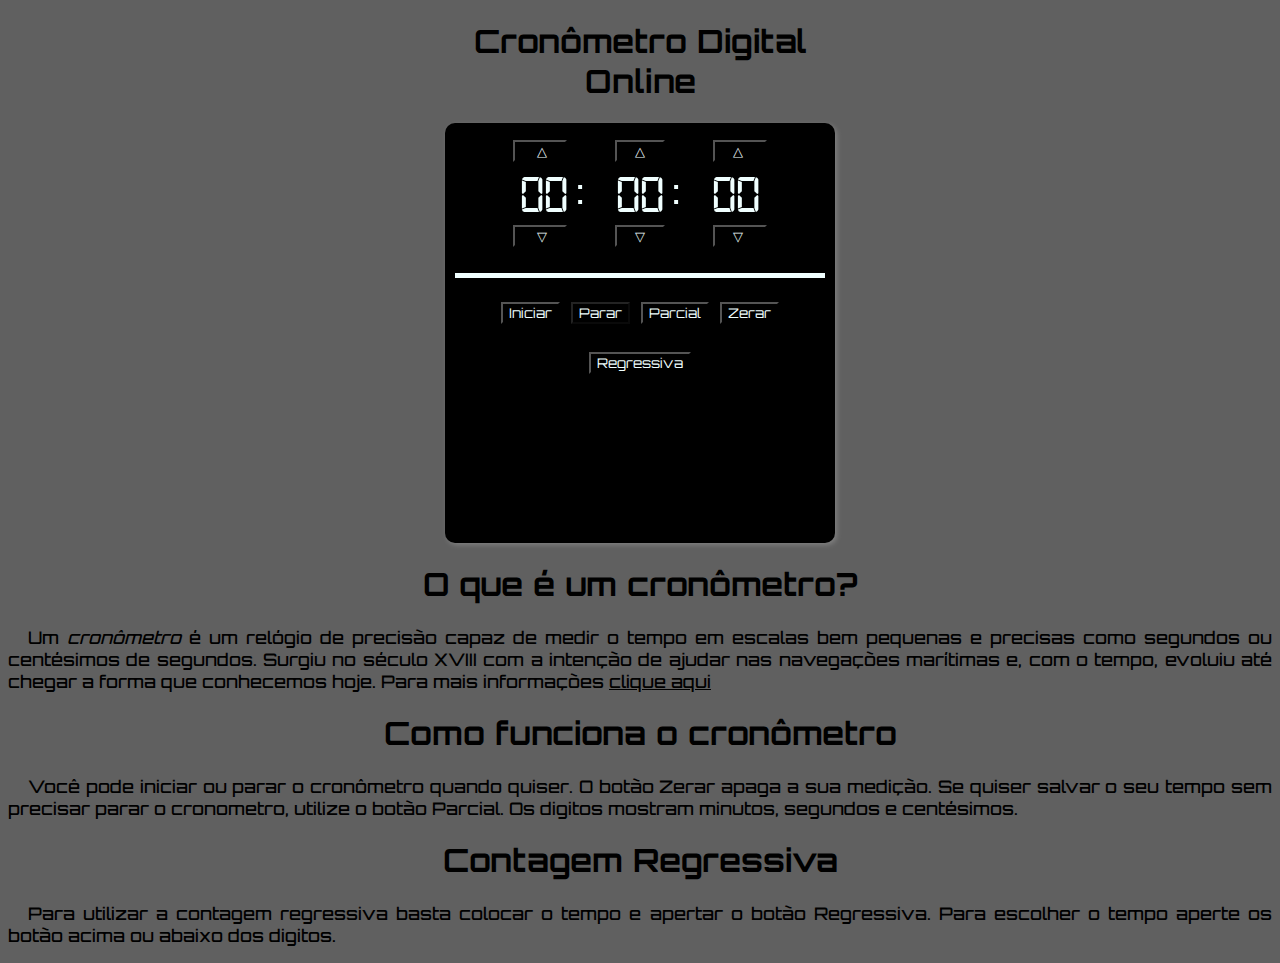
<file: index.html>
<!DOCTYPE html>
<html lang="pt-BR">
<head>
 <!-- Global site tag (gtag.js) - Google Analytics -->
<script async src="https://www.googletagmanager.com/gtag/js?id=UA-173921540-1"></script>
<script>
  window.dataLayer = window.dataLayer || [];
  function gtag(){dataLayer.push(arguments);}
  gtag('js', new Date());

  gtag('config', 'UA-173921540-1');
</script>



    <!--testando resolução para o problema de cache-->
    <?php header("Cache-Control: no-cache, no-store, must-revalidate"); // HTTP 1.1.
    header("Pragma: no-cache"); // HTTP 1.0.
    header("Expires: 0"); // Proxies. ?>

    <meta charset="UTF-8">
    <meta name="description" content="Crônometro online digital com parciais. Contagem regressiva com ajuste dos minutos, segundos e centésimos." />
    <meta name="language" content="pt-br" />
    <meta name="viewport" content="width=device-width, initial-scale=1.0">
    <meta http-equiv="cache-control"   content="no-cache" />
    <meta http-equiv="pragma" content="no-cache" /><!--Essas duas tags (essa e a de cima) são para evitar cache-->

    <title>Cronômetro Digital Online</title>
    <style>
        @import url('https://fonts.googleapis.com/css2?family=Orbitron&display=swap');
        @font-face {
            font-family: 'Display';
            src: url('digital-7\(mono\).ttf');
        }

body{
    background-color: #606060;
    font-family: 'Orbitron', sans-serif;
}
header{
    text-align: center;
    width: 370px;
    margin: auto;
    color: black;
}
div#cronometro{
    text-align: center;
    margin: auto;
    width: 370px;
    border-radius: 10px;
    background-color: black;
    color: azure;
    padding: 10px;
    font-size: 30pt;
    height: 400px;
    box-shadow: 2px 2px 5px grey;
}
p#aumentar{
    margin-bottom: -50px;
}
p#mostrador{
    font-family: Display;
    height: 60px;
    margin-top: -40px;
    margin-bottom: -60px;
    font-size: 40pt;
}
p#diminuir{
    margin-bottom: -50px;
}
p#botoes{
    border-top: 5px solid azure;
    margin-top: -20px;
    margin-bottom: 2px;
}
p#parcial{
    margin-top: 2px;
}
input{
    font-family: 'Orbitron', sans-serif;
    background-color: black;
    color: azure;
}
select#parciais{
    width: 300px;
    background-color: rgb(232, 252, 252);
    font-family: 'Orbitron', sans-serif;
    text-align: center;
}
div#informacoes h1{
    text-align: center;
}
div#informacoes p{
    font-size: 13pt;
    font-weight: 500;
    text-align: justify;
    text-indent: 20px;
}
a{
    color: black;
}
a:hover{
    color: red;
}
    </style>
</head>
<body>
    <header><h1>Cronômetro Digital Online</h1></header>
    <div id="cronometro">
        <p id="aumentar"><pre><input type="button" value="    &bigtriangleup;   " onclick="maismin()">  <input type="button" value="   &bigtriangleup;   " onclick="maissec()">  <input type="button" value="   &bigtriangleup;    " onclick="maiscent()"></pre></p>
        <p id="mostrador"> 00: 00: 00</p>
        <p id="diminuir"><pre><input type="button" value="    &bigtriangledown;   " onclick="menosmin()">  <input type="button" value="   &bigtriangledown;   " onclick="menossec()">  <input type="button" value="   &bigtriangledown;    " onclick="menoscent()"></pre></p>
        <p id="botoes">
            <input type="button" value="Iniciar" onclick="iniciar()" id="iniciar"/>
            <input type="button" value="Parar" onclick="parar()" id="parar"/>
            <input type="button" value="Parcial" onclick="parcial()"/>
            <input type="button" value="Zerar" id="zerar" onclick="zerar()"/>
            <input type="button" value="Regressiva" id="regressiva" onclick="timer()"/>
        </p>
        <p id="parcial">
            Parciais: <br/>
            <select name="parciais" id="parciais" size="5"></select>
        </p>
    </div>

    <div id="informacoes">
        <h1>O que é um cronômetro?</h1>
        <p>Um <em>cronômetro</em> é um relógio de precisão capaz de medir o tempo em escalas bem pequenas e precisas como segundos ou centésimos de segundos. Surgiu no século XVIII com a intenção de ajudar nas navegações marítimas e, com o tempo, evoluiu até chegar a forma que conhecemos hoje. Para mais informações <a href="https://www.infoescola.com/curiosidades/cronometro/" target="_blank">clique aqui</a></p>
        <h1>Como funciona o cronômetro</h1>
        <p>Você pode iniciar ou parar o cronômetro quando quiser. O botão Zerar apaga a sua medição. Se quiser salvar o seu tempo sem precisar parar o cronometro, utilize o botão Parcial. Os digitos mostram minutos, segundos e centésimos.</p>
        <h1>Contagem Regressiva</h1>
        <p>Para utilizar a contagem regressiva basta colocar o tempo e apertar o botão Regressiva. Para escolher o tempo aperte os botão acima ou abaixo dos digitos.</p>

    </div>

    <script>
        var centesimos = 0; //Essas variáveis com = 0 são númericas e usadas para o funcionamento do cronometro
        var cent; //Essas variáveis são char ou string e são usadas para mostrar o resultado no final 
        var segundos = 0;
        var sec;
        var minutos = 0;
        var min;
        var horas = 0;
        var hor;
        var ativo; //Vai ser atribuido a essa variável o setInterval e ela sera usada para iniciar ou parar o cronometro
        var regress; //Parecida com a variável de cima, mas usada para a contagem regressiva;
        var code; //Usado para ver o codigo da tecla pressionada para controlar o cronometro pelo teclado;
        var contadorparciais = 0; //Variável usada pra mostrar o numero da parcial. Ex: P1, P2, ...
        document.getElementById("parar").disabled = true; //Quando o botão iniciar está ativado, o parar esta desativado e vice-versa.
        document.getElementById('parcial').style.display = "none"; //A caixa de exibição das parciais só é exibida quando o usuário aperta o botão de parcial.

         //mostra o cronometro;

        function iniciar(){ //ativa o cronômetro com setInterval
            ativo = setInterval(cronometro, 10);
            document.getElementById("iniciar").disabled = true;
            document.getElementById("parar").disabled = false;
            document.getElementById('regressiva').disabled = true;
        }
        function parar(){   //para o cronômetro com clearInterval
            clearInterval(ativo);
            clearInterval(regress);
            document.getElementById("iniciar").disabled = false;
            document.getElementById("parar").disabled = true;
            document.getElementById('regressiva').disabled = false;
        }
        function cronometro(){  //Função responsável por executar e mostrar 
            centesimos ++;              //funcionamento do cronometro;
            if(centesimos >= 100){
                centesimos = 0;
                segundos ++;
            }
            if(segundos >= 60){
                minutos ++;
                segundos = 0;
            }
            if(minutos >= 60){
                horas++;
                minutos = 0;
            }

            if(centesimos < 10)         //adiciona 0 antes do digito no cronometro. Ex: faz 7:5 aparecer como 07:05
                cent = '0' + centesimos;
            else
                cent = centesimos;

            if(segundos < 10)
                sec = '0' + segundos + ':';
            else
                sec = segundos + ':';

            if(minutos < 10)
                min = '0' + minutos + ':';
            else
                min = minutos + ':';
            
            if(horas > 10)
                hor = horas + ':';
            else if(horas > 0)
                hor = '0' + horas + ':';
            else   
                hor = '';

            document.getElementById('mostrador').innerHTML = `${hor} ${min} ${sec} ${cent}`; //mostra o cronometro
        }
        function timer(){  //Faz ajustes necessários antes de executar a contagem regressiva;
            if(centesimos == 0 && segundos > 0){
                centesimos = 99;
                segundos--;
            }
            else if(centesimos == 0 && segundos == 0 && minutos > 0){
                centesimos = 99;
                segundos = 59;
                minutos--;
            }
            regress = setInterval(regressiva, 10); //chama a função de contagem regressiva
        }

        function regressiva(){ //iniciar a contagem regressiva 
            document.getElementById("iniciar").disabled = true;
            document.getElementById("parar").disabled = false;
            document.getElementById('regressiva').disabled = true;
            centesimos--;
            if(centesimos <= 0){
                centesimos = 99;
                segundos--;
            }
            if(segundos <= 0){
                segundos = 59;
                minutos--;
            }

            if(minutos < 0 || segundos < 0 || centesimos < 0){ //para quando a contagem chegar em zero
                minutos = 0;
                segundos = 0;
                centesimos = 0;
                parar();
            }

            if(centesimos < 10)         //adiciona 0 antes do digito no cronometro. Ex: faz 7:5 aparecer como 07:05
                cent = '0' + centesimos;
            else
                cent = centesimos;

            if(segundos < 10)
                sec = '0' + segundos + ':';
            else
                sec = segundos + ':';

            if(minutos < 10)
                min = '0' + minutos + ':';
            else
                min = minutos + ':';          

                document.getElementById('mostrador').innerHTML = `${min}${sec}${cent}`;
        }

        function parcial(){ //função que mostra a parcial num select (com scrollbar);
            document.getElementById('parcial').style.display = "block";
            let item = document.createElement("option");
            contadorparciais++;
            item.text = `P${contadorparciais}: ` + document.getElementById('mostrador').innerHTML;
            document.querySelector('select#parciais').appendChild(item);
        }
        function zerar(){   //função responsável por zerar o cronometro com ele ativo ou parado. Zera as parciais também
            horas = 0;
            minutos = 0;
            segundos = 0;
            centesimos = -1;
            var length = document.getElementById('parciais').options.length;
            for (i = length-1; i >= 0; i--) {
                document.getElementById('parciais').options[i] = null;
            }
            document.getElementById('parcial').style.display = "none";
            contadorparciais = 0;
            cronometro();
        }

        document.addEventListener("keydown", controle); //O usuário pode controlar as funcionalidade pelo teclado, se preferir.
        function controle(){
            code = event.keyCode; //Codigo das teclas usadas: espaço = 32 p = 80 s= 83 z = 90 r = 82
            if(code == 32)
                iniciar();
            if(code == 83)
                parar();
            if(code == 80)
                parcial();
            if(code == 90)
                zerar();
            if(code == 82)
                timer();            
        }

        function maismin(){
            minutos++;
            centesimos --;
            cronometro();
        }
        function maissec(){
            segundos++;
            centesimos --;
            cronometro();
        }
        function maiscent(){
            centesimos++;
            centesimos --;
            cronometro();
        }
        
        function menosmin(){
            minutos--;
            centesimos --;
            cronometro();
        }
        function menossec(){
            segundos--;
            centesimos --;
            cronometro();
        }
        function menoscent(){
            centesimos--;
            centesimos --;
            cronometro();
        }
        </script>
</body>
</html>
</file>
